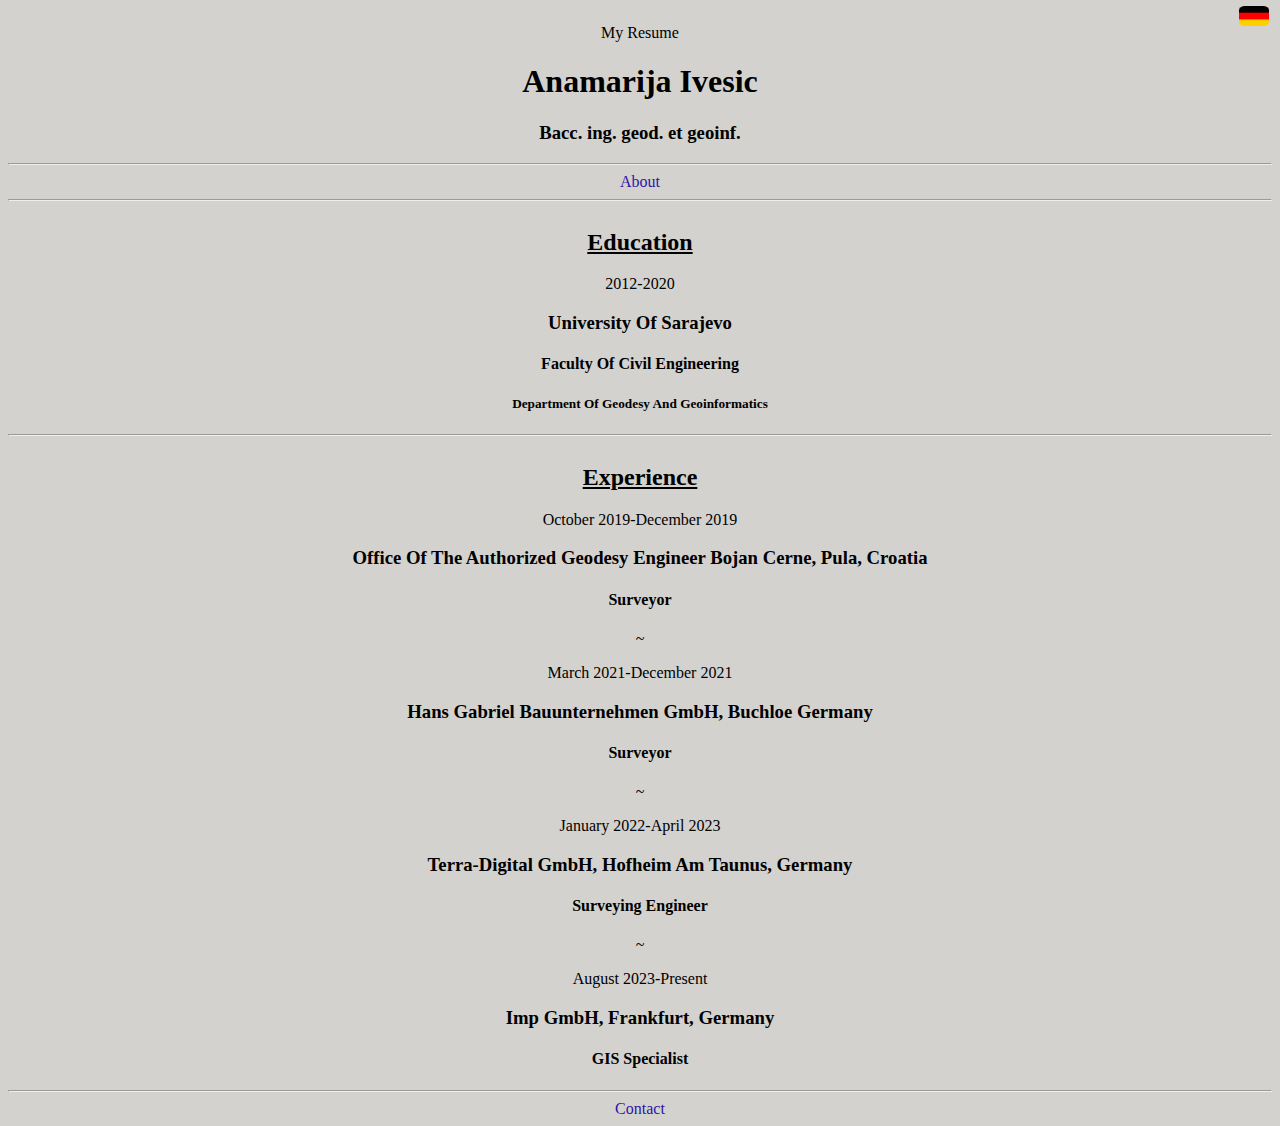
<file: index.html>
<!DOCTYPE html>
<html lang="en">
<head>
    <meta charset="UTF-8">
    <title>my Resume</title>
    <link rel="stylesheet" href="./style.css">
    
</head>
<body>
    <div class="container">
        <div class="table div1">
            <div>
                <p id="myresume">my resume</p>
            </div>
            <div content>
                <h1>Anamarija ivesic</h1>
                <h3 id="title">Bacc. ing. geod. et geoinf.</h3>
            </div>
            <div>
                <button>
                    
                    <a href="./public/germanresume.html"><img src="./assets/images/german.jpg" class="flag"></a>  
                </button>
                
            </div>  
            <hr/> 
        </div>
        
        <div class="table div2">
            <a href="./public/about.html">About</a>
            <hr/> 
        </div>

        <div class="table div3">
            <h2>education</h2>
            <p>2012-2020</p>
            <h3>university of Sarajevo</h3>
            <h4>Faculty of civil engineering</h4>
            <h5>Department of Geodesy and geoinformatics</h5>
            <hr/> 
        </div>
        
        <div class="table div4">
            <h2>experience</h2>
            <p>october 2019-december 2019</p>
            <h3>office of the authorized geodesy engineer Bojan Cerne, Pula, Croatia</h3>
            <h4>surveyor</h4>
            <p>~</p>
            <p>march 2021-December 2021</p>
            <h3>Hans Gabriel Bauunternehmen GmbH, Buchloe Germany</h3>
            <h4>surveyor</h4>
            <p>~</p>
            <p>january 2022-april 2023</p>
            <h3>Terra-digital GmbH, hofheim am taunus, germany</h3>
            <h4>surveying engineer</h4>
            <p>~</p>
            <p>August 2023-present</p>
            <h3>imp gmbH, frankfurt, germany</h3>
            <h4>GIS specialist</h4>
            <hr/> 

        </div>
        
        <div class="table div5">
            <a href="./public/contact.html">contact</a>
        </div>
   
    </div>
</body>
</html>
</file>
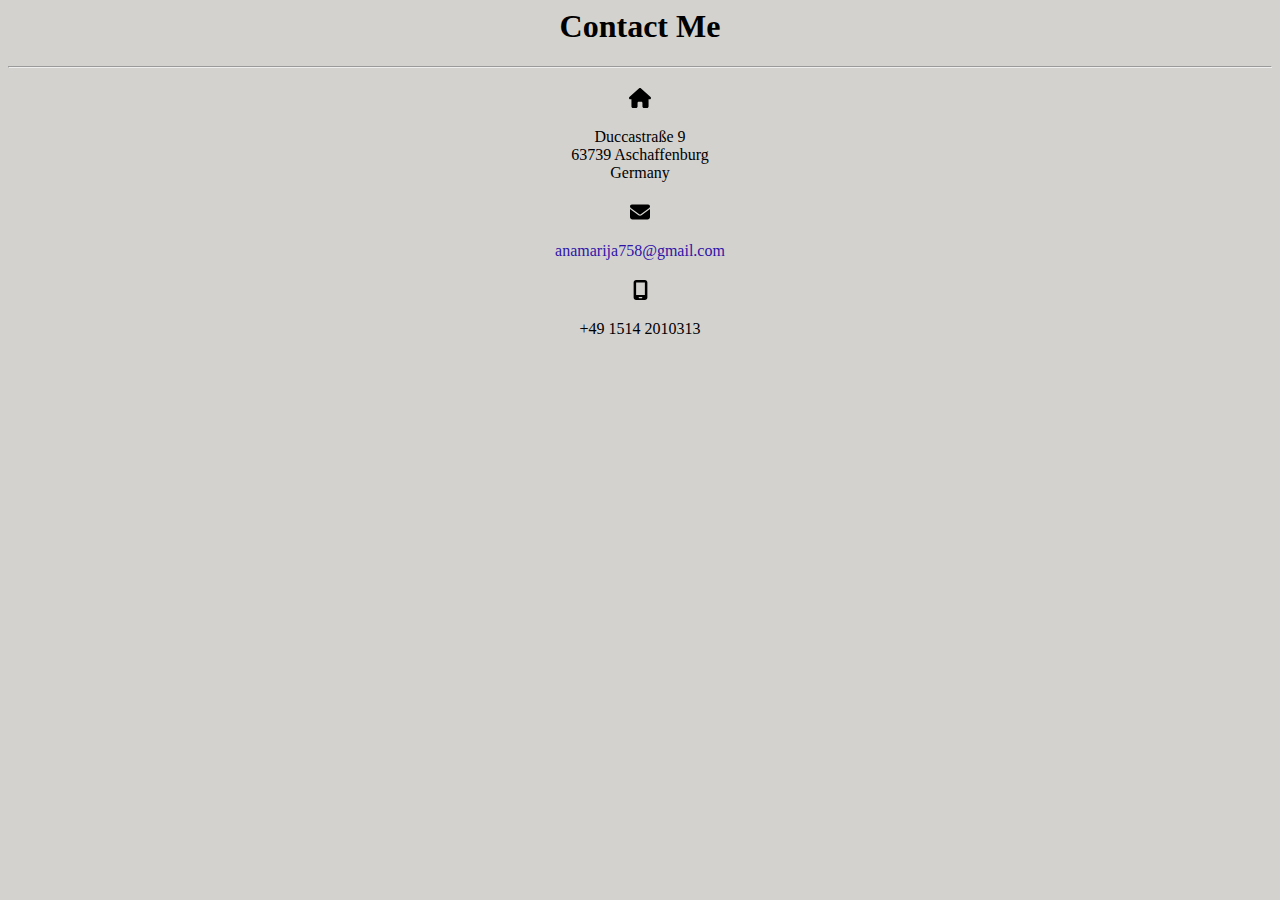
<file: public/contact.html>
<head>
    <title>Contact</title>
    <link rel="stylesheet" href="../style.css">
</head>
<body>
    <h1 class="contact">Contact me</h1>
    <hr />
    <h2><img src="../assets/images/adress.png.svg" class="icon"></h2>
    <p>Duccastraße 9<br />63739 Aschaffenburg<br />Germany
    </p>
    <h2><img src="../assets/images/mail.png.svg" class="icon"></h2>
    <a href="anamarija758@gmail.com" class="mail">anamarija758@gmail.com</a>
    <h2><img src="../assets/images/mobile.png.svg" class="icon"></h2>
    <p>+49 1514 2010313</p>   
</body>
</file>
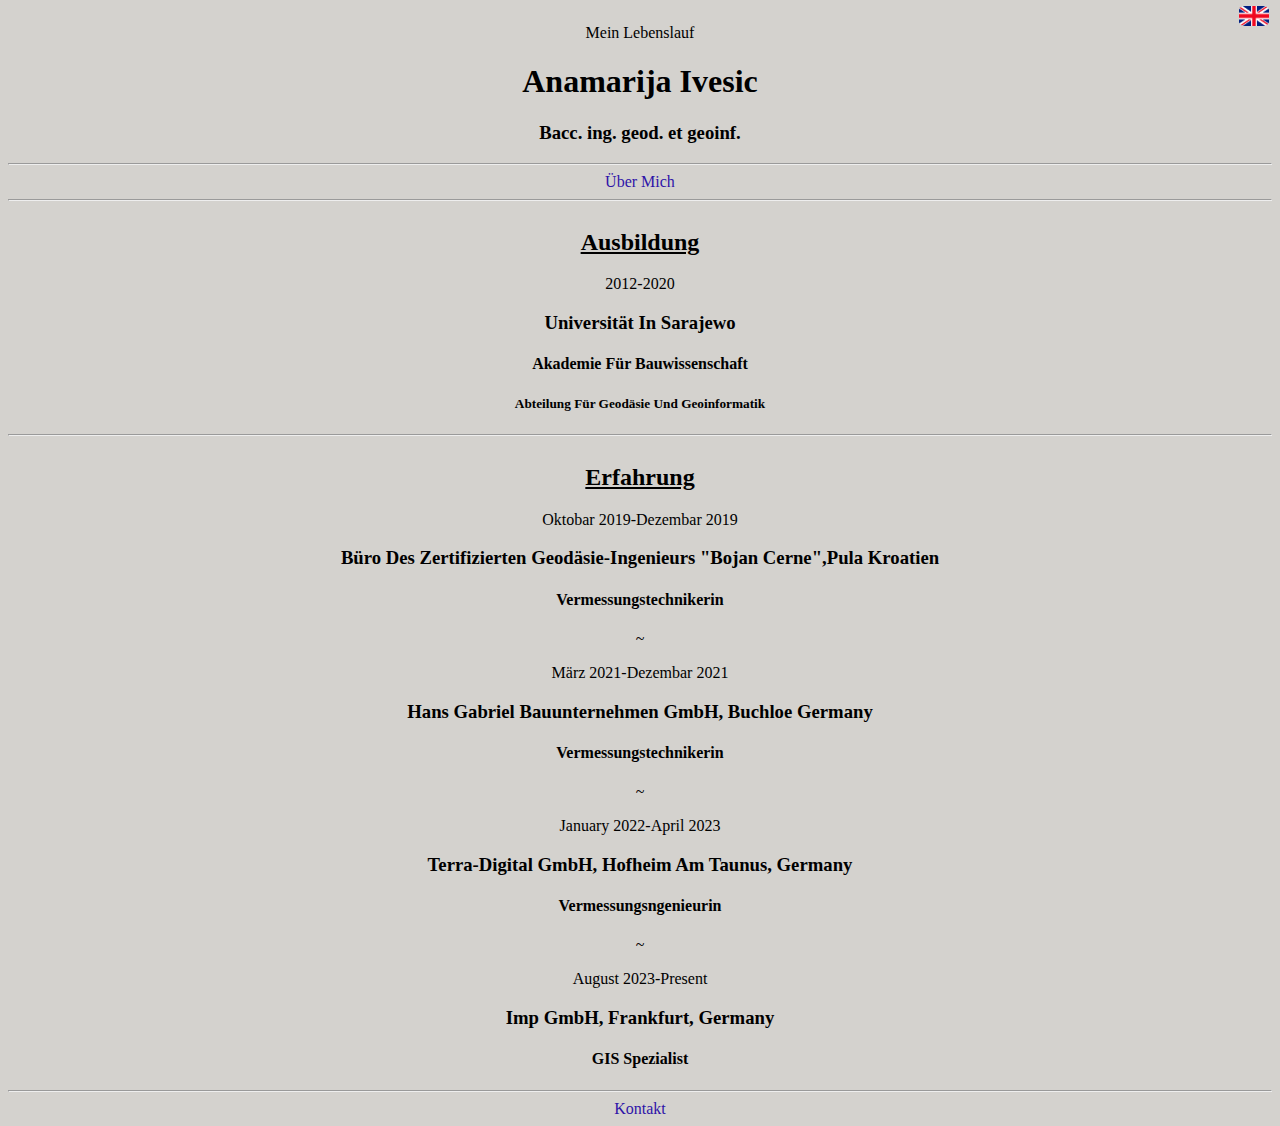
<file: public/germanresume.html>
<!DOCTYPE html>
<html lang="en">
<head>
    <meta charset="UTF-8">
    <title>my Resume</title>
    <link rel="stylesheet" href="../style.css">
    
</head>
<body>
    <div class="container">
        <div class="table div1">
            <div>
                <p id="myresume">Mein Lebenslauf</p>
            </div>
            <div content>
                <h1>Anamarija ivesic</h1>
                <h3 id="title">Bacc. ing. geod. et geoinf.</h3>
            </div>
            <div>
                <button>
                    
                    <a href="../index.html"><img src="../assets/images/english.jpg" class="flag"></a>  
                </button>
                
            </div>  
            <hr/> 
        </div>
        
        <div class="table div2">
            <a href="./uebermich.html">über mich</a>
            <hr/> 
        </div>

        <div class="table div3">
            <h2>ausbildung</h2>
            <p>2012-2020</p>
            <h3>universität in Sarajewo</h3>
            <h4>akademie für bauwissenschaft</h4>
            <h5>abteilung für Geodäsie und geoinformatik</h5>
            <hr/> 
        </div>
        
        <div class="table div4">
            <h2>erfahrung</h2>
            <p>oktobar 2019-dezembar 2019</p>
            <h3>Büro des zertifizierten Geodäsie-Ingenieurs "Bojan Cerne",pula Kroatien
            </h3>
            <h4>vermessungstechnikerin</h4>
            <p>~</p>
            <p>märz 2021-Dezembar 2021</p>
            <h3>Hans Gabriel Bauunternehmen GmbH, Buchloe Germany</h3>
            <h4>vermessungstechnikerin</h4>
            <p>~</p>
            <p>january 2022-april 2023</p>
            <h3>Terra-digital GmbH, hofheim am taunus, germany</h3>
            <h4>vermessungsngenieurin</h4>
            <p>~</p>
            <p>August 2023-present</p>
            <h3>imp gmbH, frankfurt, germany</h3>
            <h4>GIS spezialist</h4>
            <hr/> 

        </div>
        
        <div class="table div5">
            <a href="./contact.html">kontakt</a>
        </div>
   
    </div>
</body>
</html>
</file>
<file: style.css>
body{
    background-color:rgb(212, 210, 206);
    text-align: center;
    text-transform: capitalize;
}
.container{
    display:flex;
    flex-direction: column;
    justify-content: flex-start;
    align-content: center;
    width: 100%;
    height: 100%   
}
.container>.table{
    flex:1;   
}
.div2{
    justify-self: space-between;
}

#title{
    text-transform:none;
}
h2{
   text-decoration-line: underline; 
}
footer{
    height:10vh;
}
button{
    position: fixed;
    top:5px;
    right: 5px;
    border:none;
    background-color:rgb(212, 210, 206) ;
    height:fit-content;
}
a{
    color:rgb(47, 20, 168);
    text-decoration: none;
}
li{
    list-style: none;
}
.skills{
    display:flex;
    justify-content: space-evenly;
    
}
.basic{
    display:flex;
    justify-content:space-around;
}
.flag{
    height:20px;
    width:30px;
    border-radius: 20%;
}
.photoofme{
    height:100px;
    border-radius:100%;
    border:20px goldenrod bold;
}
.icon{
    height:20px
}

.mail{
    text-transform: none;
}
</file>
